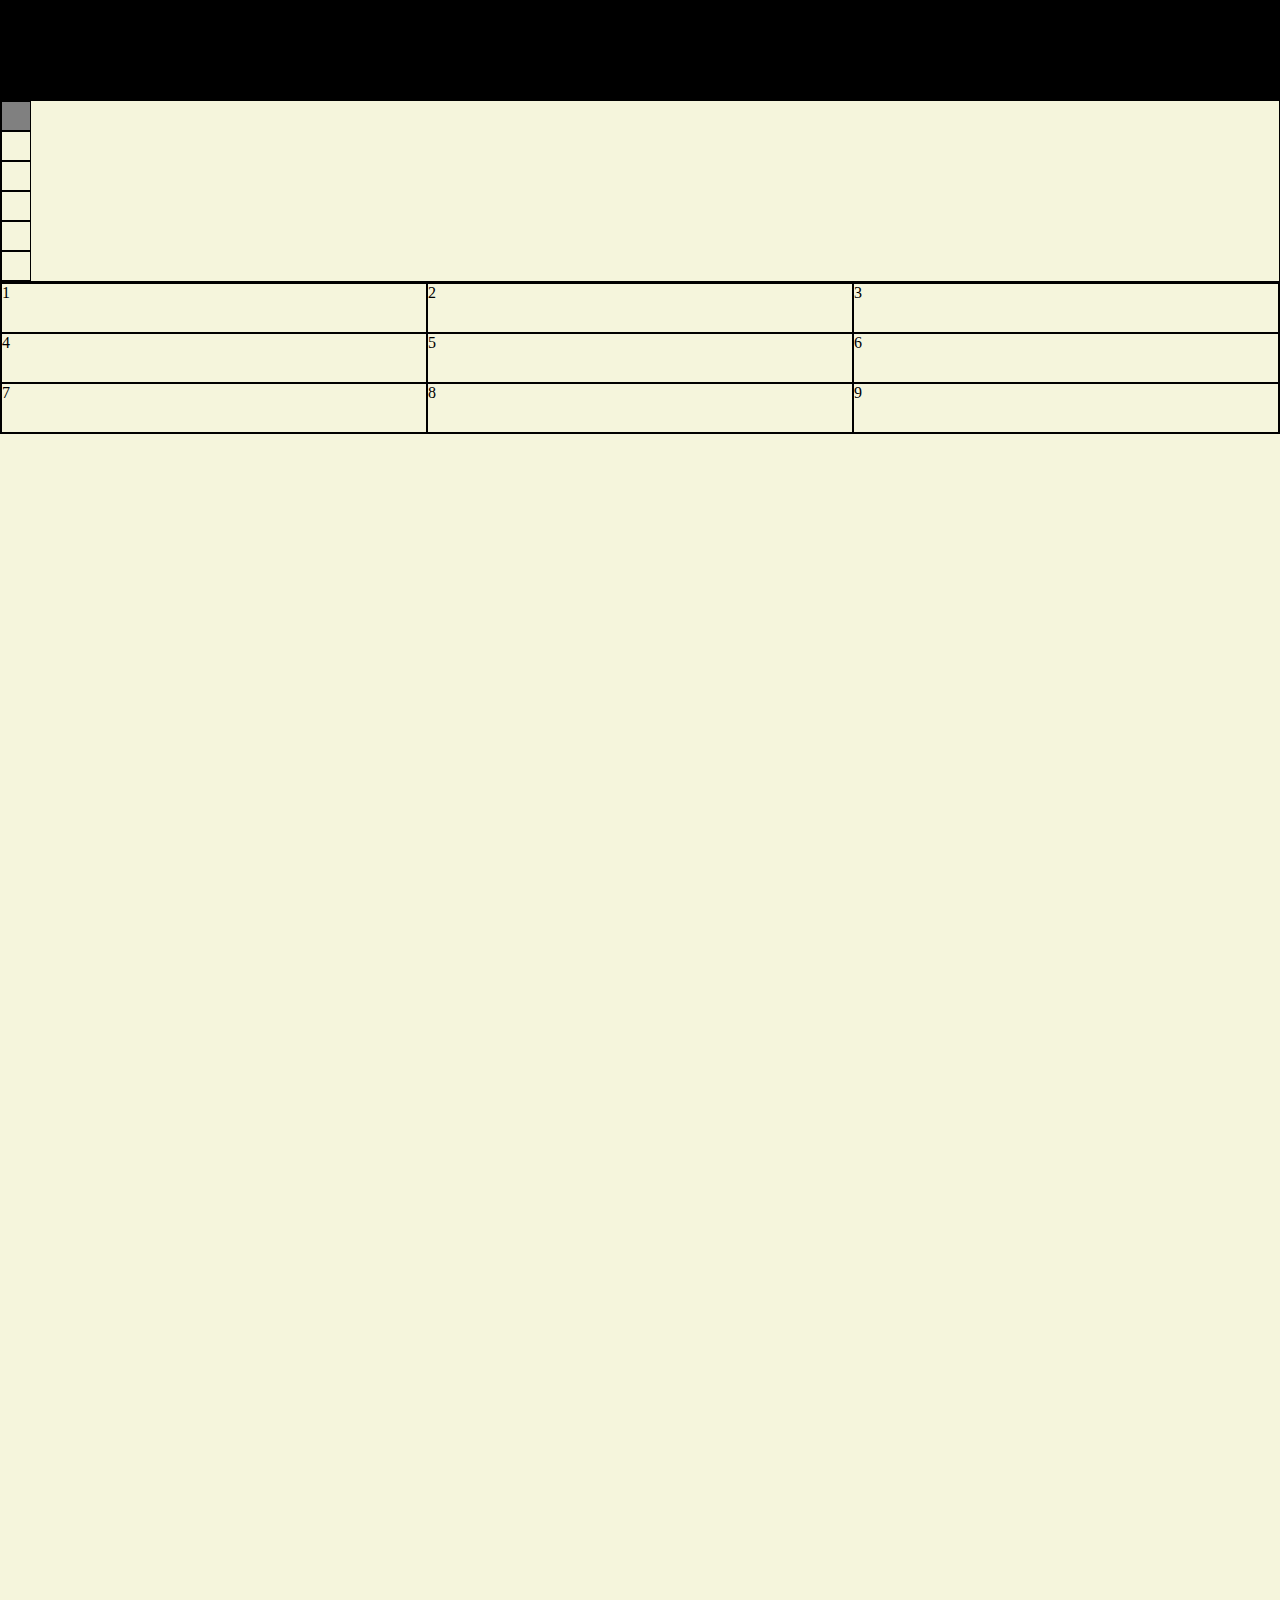
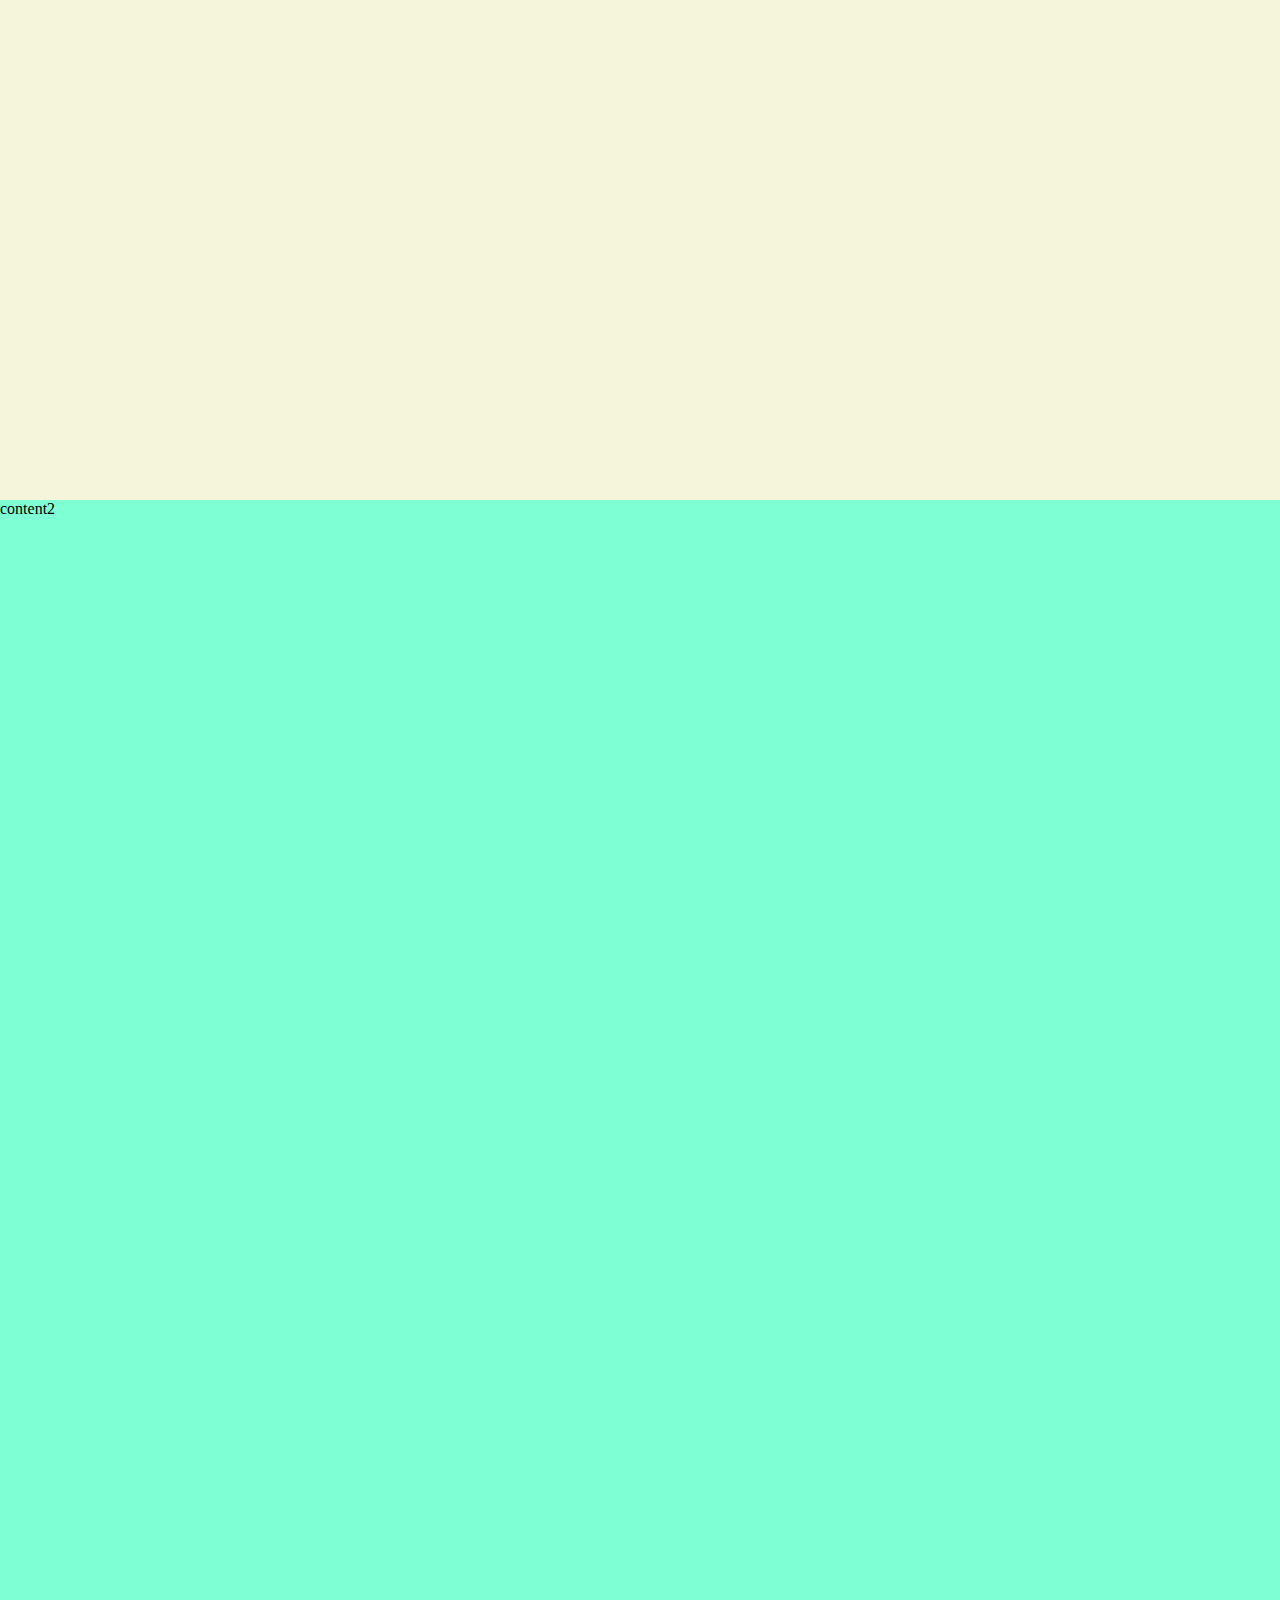
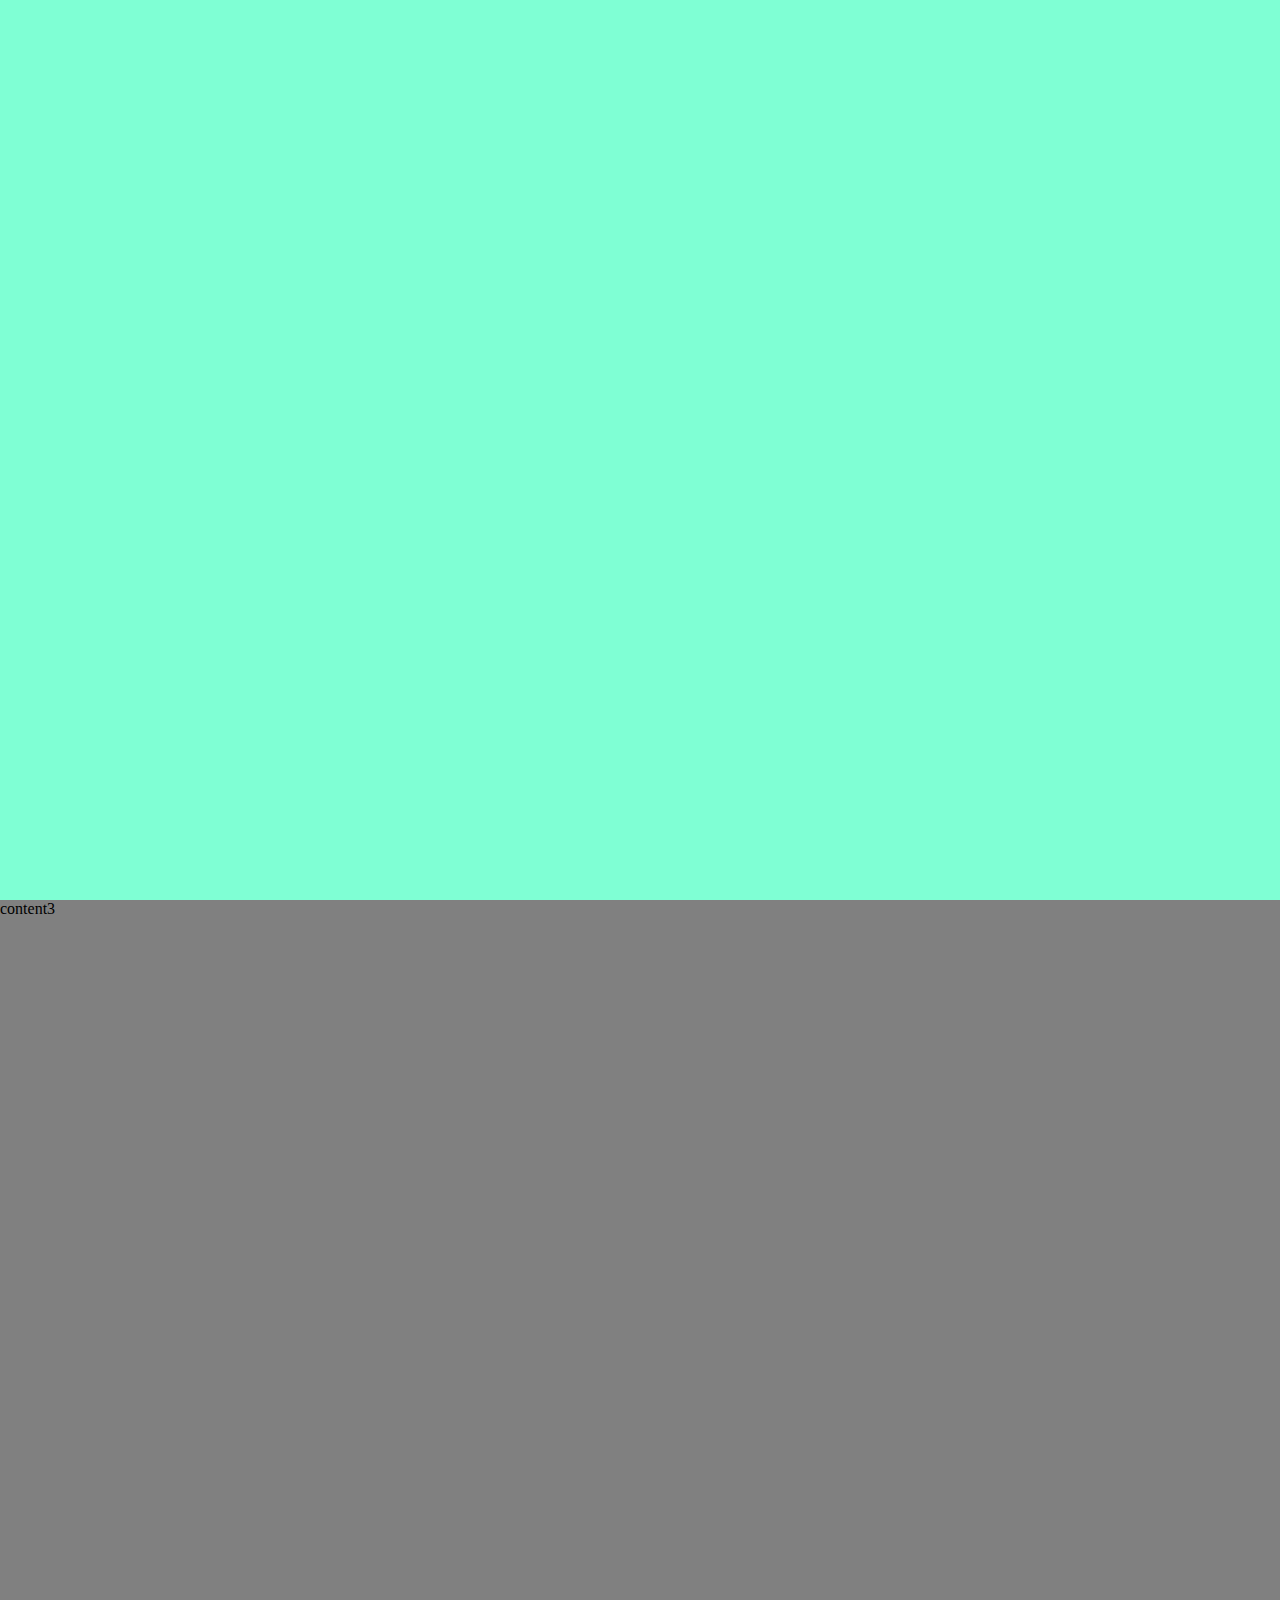
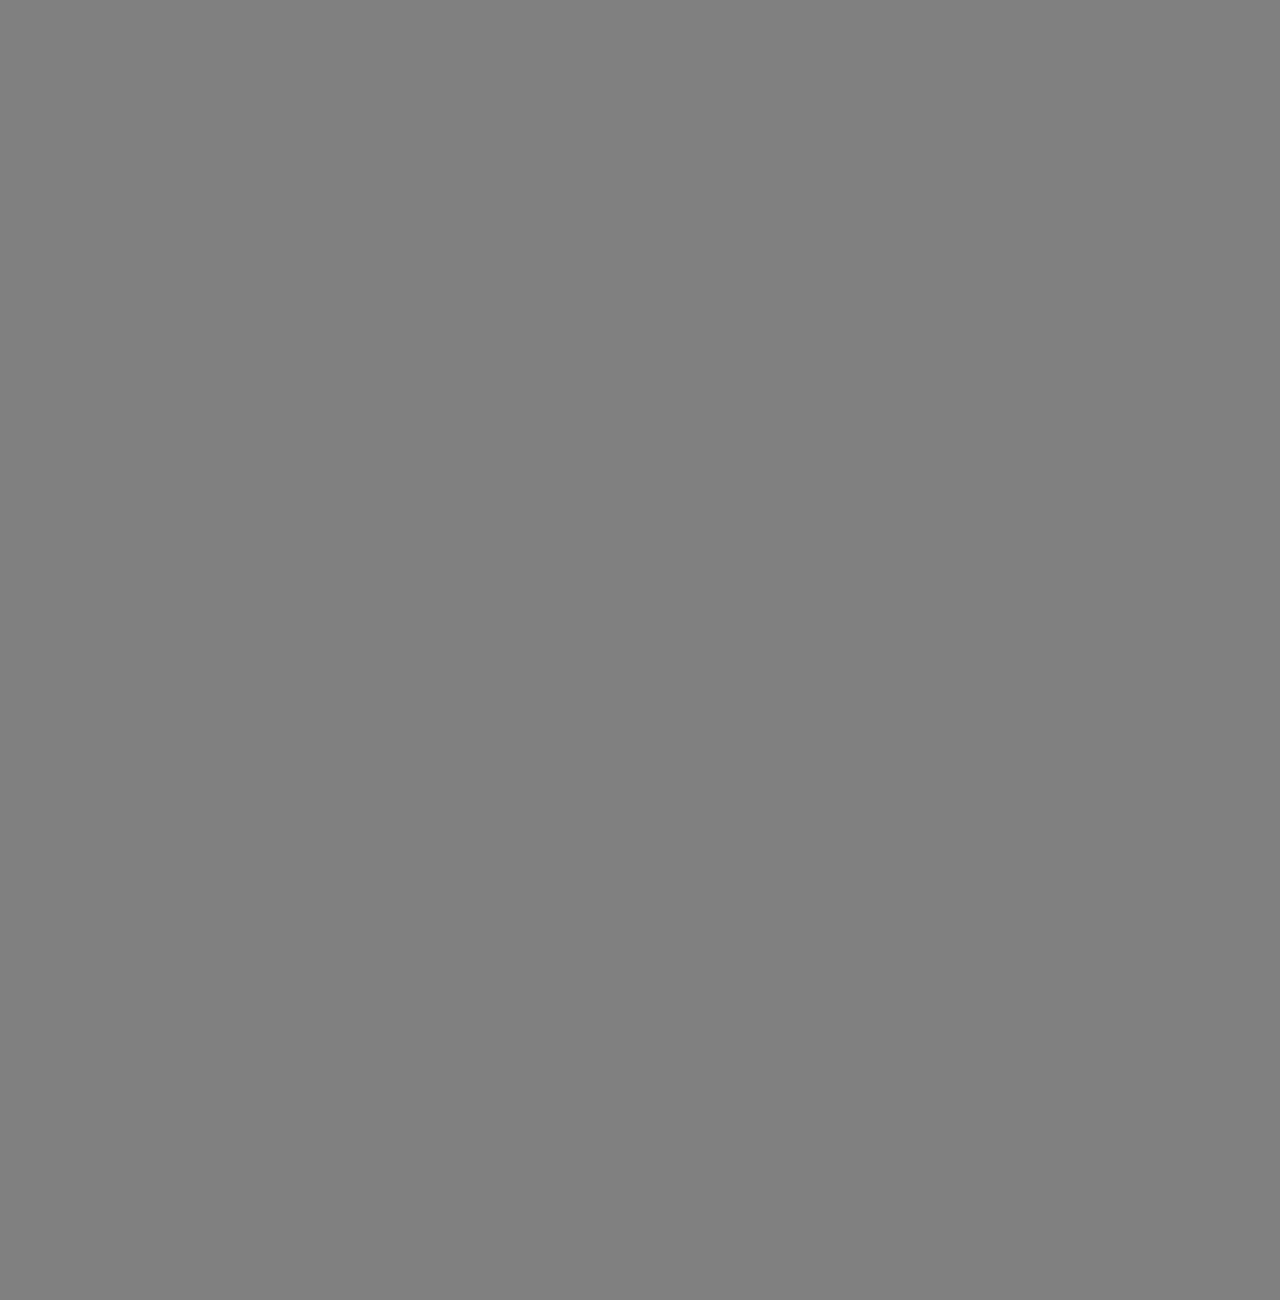
<file: index.html>
<!DOCTYPE html>
<html lang="ko">
<head>
  <meta charset="UTF-8">
  <meta name="viewport" content="width=device-width, initial-scale=1.0">
  <link rel="stylesheet" href="style.css">
  <title>Document</title>
  <script>
    document.addEventListener('DOMContentLoaded', () => {
      let html = document.querySelector('html');
      let checkBox = document.querySelector('label > input');

      checkBox.addEventListener('click', () => {
        if (checkBox.checked) {
          html.setAttribute('data-color-theme', 'green')
        } else {
          html.setAttribute('data-color-theme', 'yellow')
        }
      });
      
    });
  </script>
</head>
<body>
  <div class="container">
    <header>
      <h1><a href="#">Logo</a></h1>
      <nav>
        <a href="#">Menu1</a>
        <a href="#">Menu2</a>
        <a href="#">Menu3</a>
        <a href="#">Menu4</a>
        <a href="#">Menu5</a>
      </nav>
    </header>
    <main>
      <section>
        <div class="flexTest">
          <div></div>
          <div></div>
          <div></div>
          <div></div>
          <div></div>
          <div></div>
        </div>
        <div class="gridTest">
          <div>1</div>
          <div>2</div>
          <div>3</div>
          <div>4</div>
          <div>5</div>
          <div>6</div>
          <div>7</div>
          <div>8</div>
          <div>9</div>
        </div>
      </section>
      <section>content2</section>
      <section>content3</section>
    </main>
  </div>
</body>
</html>
</file>
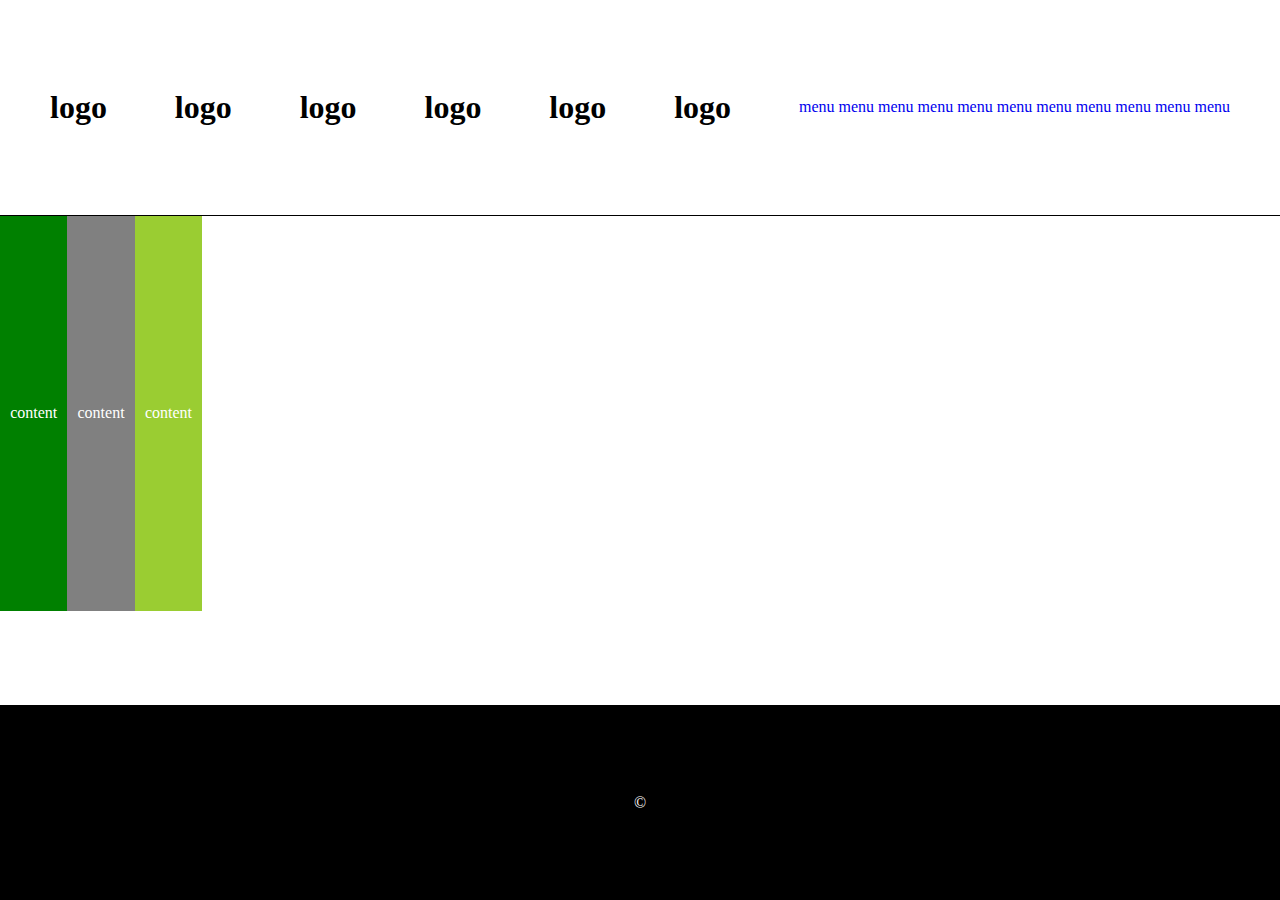
<file: index2.html>
<!DOCTYPE html>
<html lang="ko">
<head>
  <meta charset="UTF-8">
  <meta name="viewport" content="width=device-width, initial-scale=1.0">
  <link rel="stylesheet" href="style2.css">
  <title>Document</title>
</head>
<body>
  <header>
    <h1>logo</h1>
    <h1>logo</h1>
    <h1>logo</h1>
    <h1>logo</h1>
    <h1>logo</h1>
    <h1>logo</h1>
    <nav>
      <a href="#">menu</a>
      <a href="#">menu</a>
      <a href="#">menu</a>
      <a href="#">menu</a>
      <a href="#">menu</a>
      <a href="#">menu</a>
      <a href="#">menu</a>
      <a href="#">menu</a>
      <a href="#">menu</a>
      <a href="#">menu</a>
      <a href="#">menu</a>
    </nav>
  </header>
  <main>
    <section>content</section>
    <section>content</section>
    <section>content</section>
    <section>content</section>
    <section>content</section>
    <section>content</section>
    <section>content</section>
    <section>content</section>
    <section>content</section>
    <section>content</section>
    <section>content</section>
    <section>content</section>
    <section>content</section>
    <section>content</section>
    <section>content</section>
    <section>content</section>
    <section>content</section>
    <section>content</section>
    <section>content</section>
  </main>
  <footer>
    &copy;
  </footer>
</body>
</html>
</file>
<file: style.css>
@charset "utf-8";

:root[data-color-theme=yellow] {
  --bg-color: yellow;
}

:root[data-color-theme=green] {
  --bg-color: green;
}

* {margin: 0; padding: 0; box-sizing: border-box;}
html, body {width: 100%; height: 100%;}
a {text-decoration: none;}

.container {display: flex; flex-direction: column;}
header {position: sticky; display: flex; align-items: center; justify-content: space-between; padding: 0 50px; height: 100px; top: 0px; background-color: black; color: #000;}
header a {color: inherit;}
main {display: flex; flex-direction: column;}
main > section {width: 100%; height: 2000px;}
main > section:nth-child(1) {background-color: beige;}
main > section:nth-child(2) {background-color: aquamarine;}
main > section:nth-child(3) {background-color: gray;}

.flexTest {display: flex; border: 1px solid #000; flex-direction: column;}
.flexTest > div {width: 30px; min-height: 30px; border: 1px solid #000; flex-basis: 20%;}
.flexTest > div:nth-child(1) {background-color: gray;}

.gridTest {display: grid; border: 1px solid #000; grid-template-columns: repeat(3, 1fr); grid-template-rows: repeat(3, 1fr);}
.gridTest > div {border: 1px solid #000; min-height: 50px;}
</file>
<file: style2.css>
@charset "utf-8";

* {margin: 0; padding: 0; box-sizing: border-box;}
html, body {width: 100%; height: 100%;}
a {text-decoration: none;}

body {display: grid; grid-template-areas: "header header header" "content content content" ". . ." "footer footer footer";}
body > * + * {border-top: 1px solid #000;}
header {display: flex; align-items: center; justify-content: space-between; padding: 0 50px; min-height: 120px; grid-area: header;}

main {display: flex; grid-area: content;}
main {display: flex; grid-area: content;}
main {display: flex; grid-area: content;}

main > section {width: 100%; min-height: 300px; display: flex; align-items: center; justify-content: center; color: #fff;}
main > section:nth-child(1) {background-color: green;}
main > section:nth-child(2) {background-color: gray;}
main > section:nth-child(3) {background-color: yellowgreen;}

footer {display: flex; align-items: center; justify-content: center; min-height: 100px; color: #fff; background-color: #000; grid-area: footer;}
</file>
